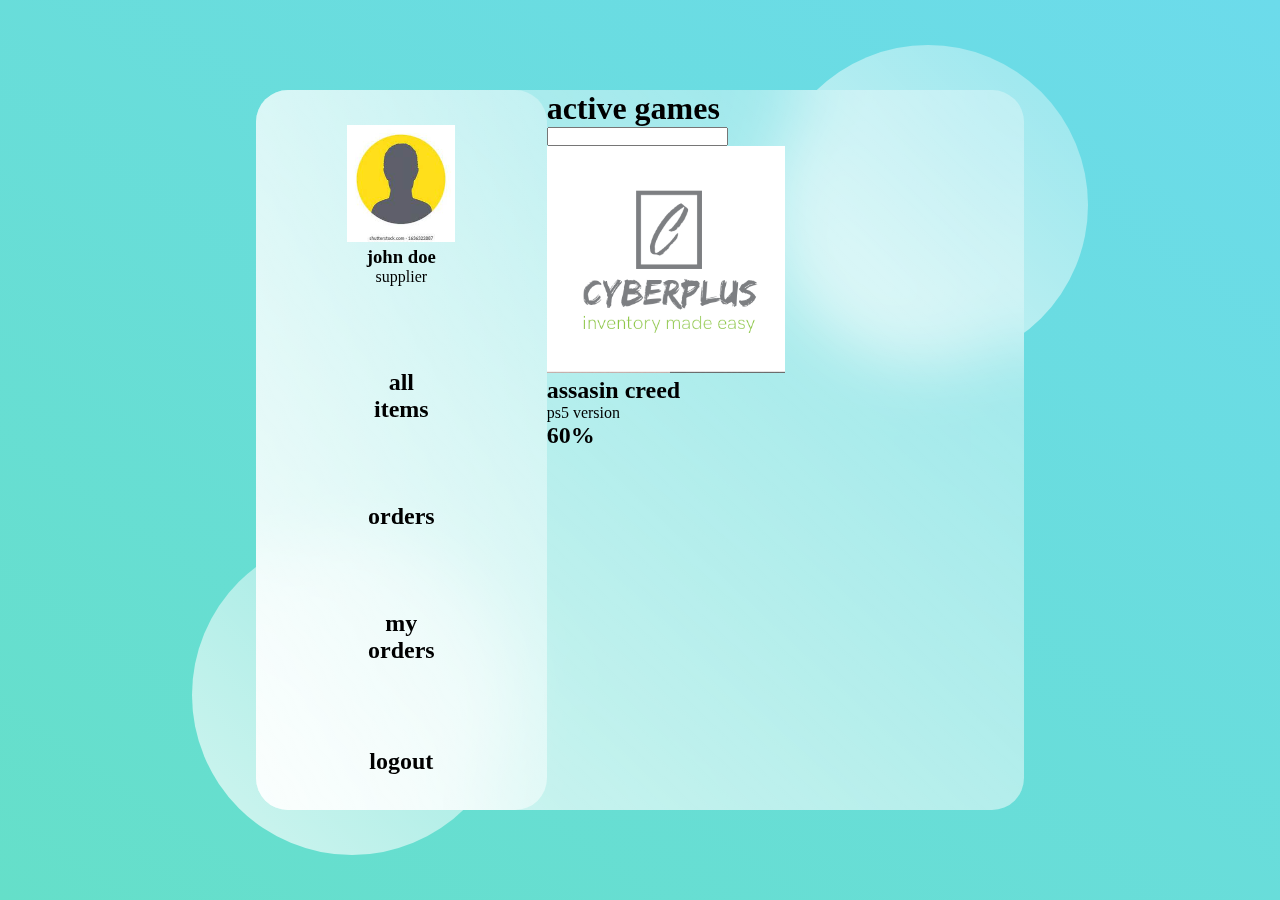
<file: index.html>
<!DOCTYPE html>
<html lang="en">
<head>
    <meta charset="UTF-8">
    <meta name="viewport" content="width=device-width, initial-scale=1.0">
    <title>trial</title>
    <link href="./css/style.css" rel="stylesheet"/>
</head>
<body>
    <main>
        <section class="glass">
            <div class="dashboard">
                <div class="user">
                    <img src="./image/user.jpeg" alt="">
                    <h3>john doe</h3>
                    <p>supplier</p>
                </div>
                <div class="links">
                    <div class="link">
         
                        <h2>all items</h2>

                    </div>
                    <div class="link">
                        
                        <h2>orders</h2>

                    </div>
                    <div class="link">
                   
                        <h2>my orders</h2>

                    </div>

                </div>
                <div class="pro">
                    <h2>logout </h2>
                </div>
            </div>
            <div class="games">
                <div class="status">
                    <h1>active games</h1>
                    <input type="text"/>
                </div>
                <div class="cards">
                    <div class="card">
                        <img src="./image/logo.png" alt="">
                        <div class="card-info">
                            <h2>assasin creed </h2>
                            <p>ps5 version</p>
                            <div class="progress"></div>
                        </div>
                        <h2 class="percentage"> 60%</h2>
                    
                    </div>
                </div>
            </div>
            

        </section>
        <div class="circle1"></div>
        <div class="circle2"></div>
    </main>
    
</body>
</html>
</file>
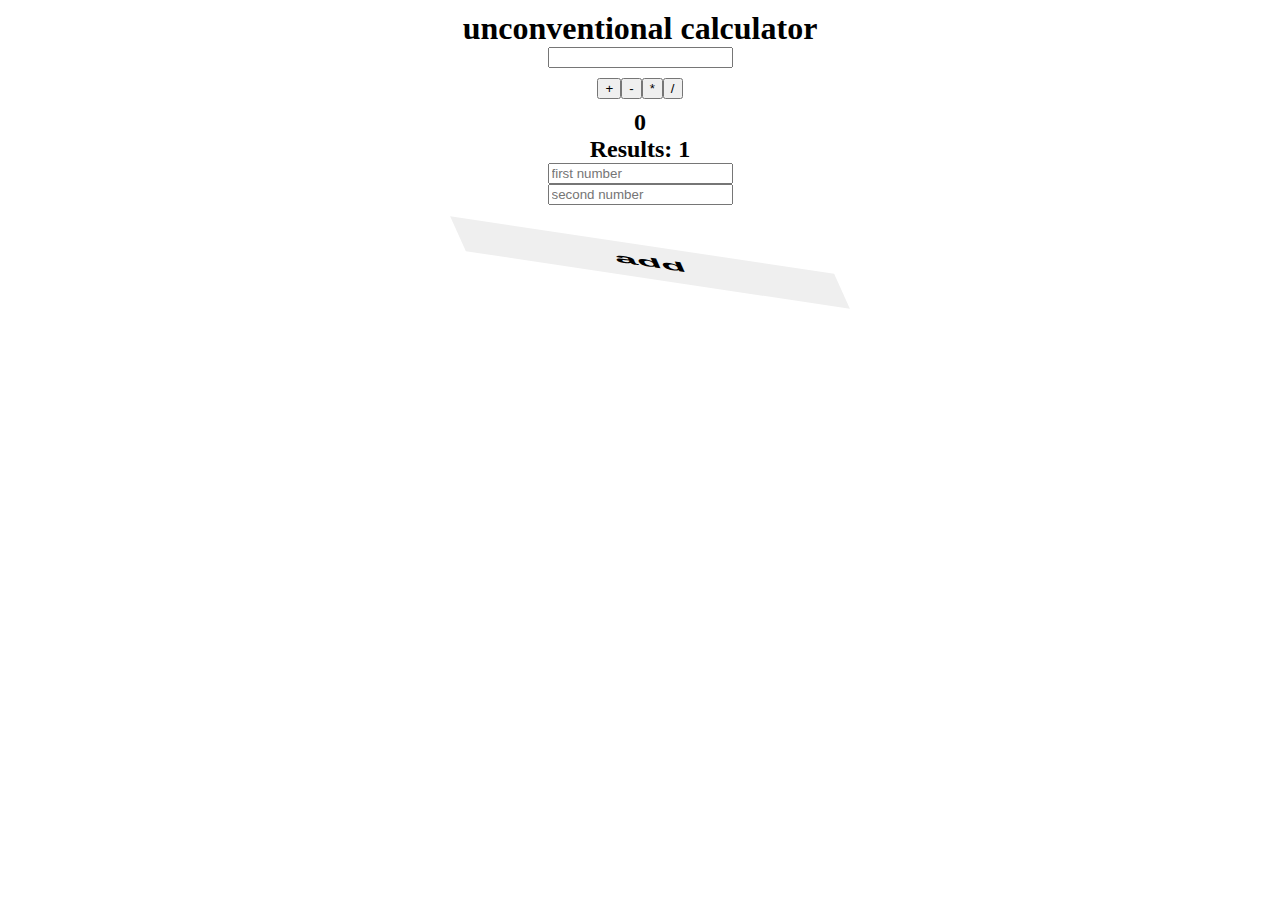
<file: index2.html>
<!DOCTYPE html>
<html lang="en">
  <head>
    <meta charset="UTF-8" />
    <meta name="viewport" content="width=device-width, initial-scale=1.0" />
    <title>Document</title>
    <link rel="stylesheet" href="/css/style1.css" />
  </head>
  <body>
    <main>
      <header>
        <h1>unconventional calculator</h1>
      </header>
      <section>
        <input type="number" id="input-number" />
        <div id="calc-actions">
          <button class="add-button" type="button" id="btn-add">+</button>
          <button type="button" id="btn-subtract">-</button>
          <button type="button" id="btn-multiply">*</button>
          <button type="button" id="btn-divide">/</button>
        </div>
      </section>
      <section id="results">
        <h2 id="current-calculation">0</h2>
        <h2>Results: <span id="current-result">1</span></h2>
      </section>

      <input type="number" name="" placeholder="first number" id="num1" />
      <input type="number" name="" placeholder="second number" id="num2" />
      <button class="add1-button">add</button>
    </main>
  </body>
  <script src="/js/index.js" ></script>
  <script src="/js/app.js"></script>
</html>
</file>
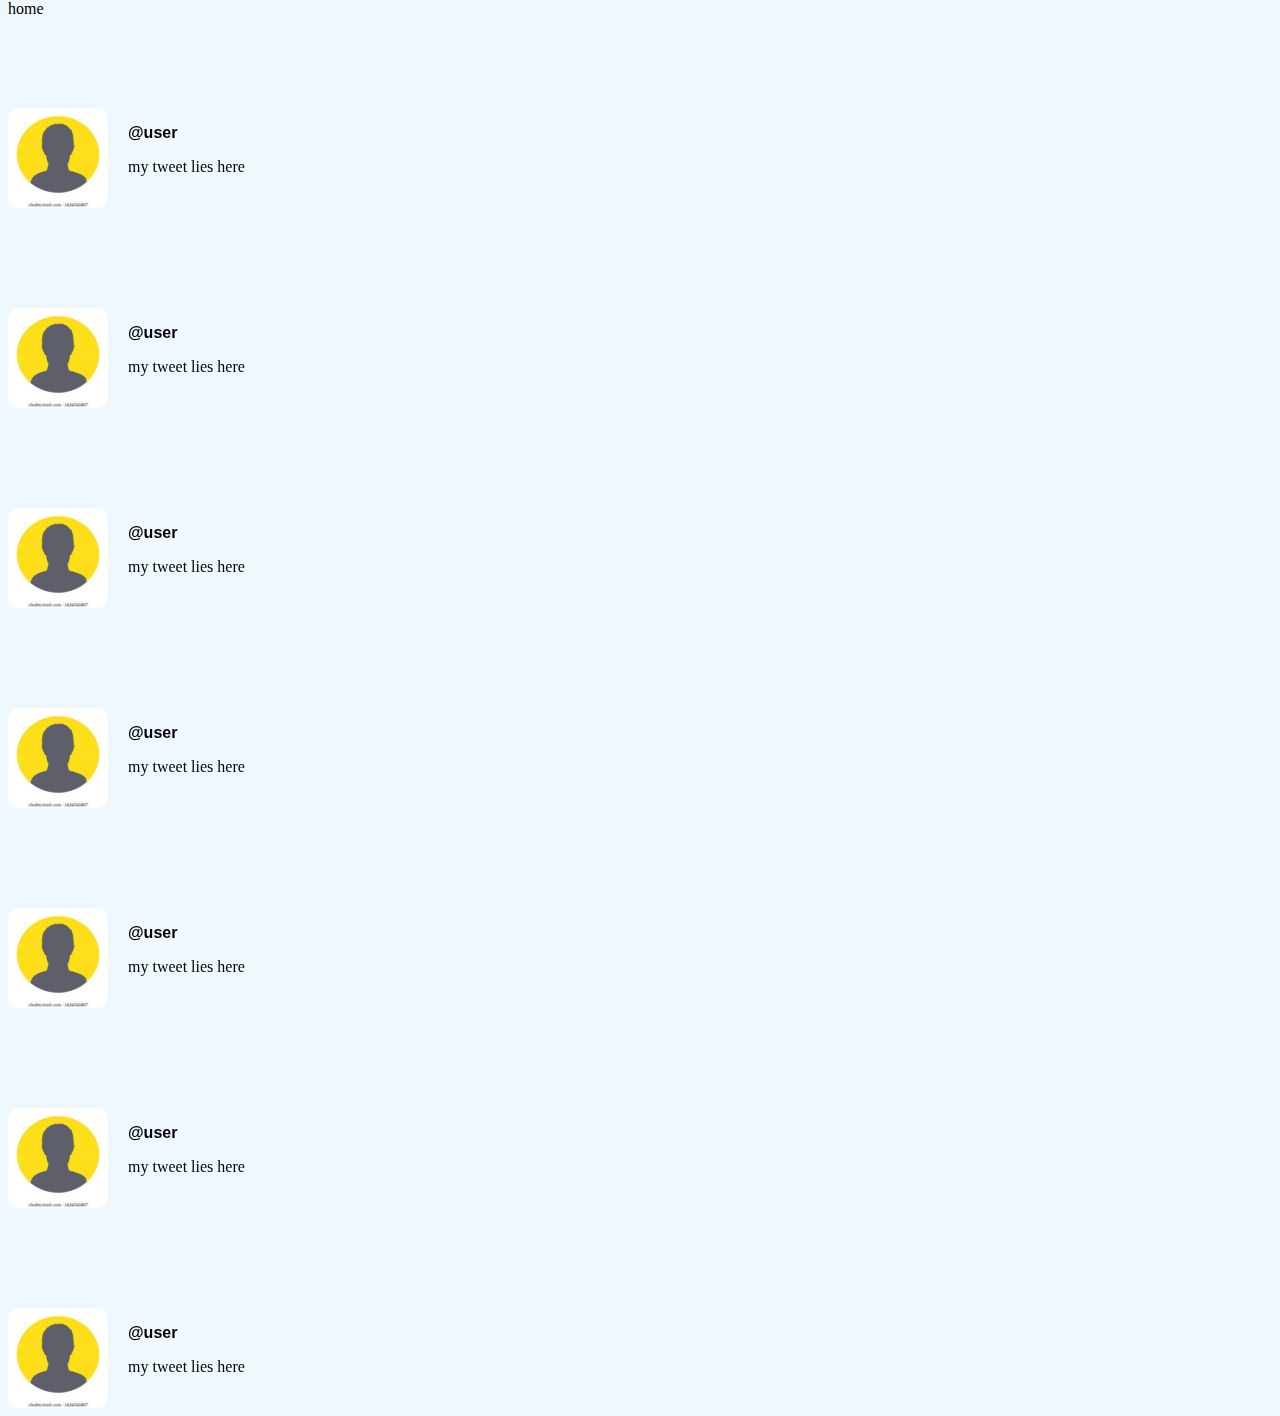
<file: tweet.html>
<!DOCTYPE html>
<html lang="en">
  <head>
    <meta charset="UTF-8" />
    <meta name="viewport" content="width=device-width, initial-scale=1.0" />
    <title>Tweet</title>
  </head>
  <body>
    <style>
      img {
        height: 100px;
        width: 100px;
        border-radius: 10px;
        margin-right: 20px;
      }
      * {
        background-color: aliceblue;
      }
      main {
        position: center;
        overflow: scroll;
      }
      .nav{
        position: fixed ;
        z-index: 10;
        top: 0;
        backdrop-filter: saturate(180%) blur(20px);
        transition: height .5s, line-height .5s;
      }
      .tweet-card {
        margin-top: 100px;
        display: flex;
      }
      .username-text {
        font-family: "Trebuchet MS", "Lucida Sans Unicode", "Lucida Grande",
          "Lucida Sans", Arial, sans-serif;
        font: outline;
        font-weight: bolder;
      }
    </style>
    <main>
      <div class="nav">
        home

      </div>
      <div class="tweet-card">
        <img src="./image/user.jpeg" alt="user" />
        <div class="username">
          <p class="username-text">@user</p>
          <p>my tweet lies here</p>
        </div>
      </div>
      <div class="tweet-card">
        <img src="./image/user.jpeg" alt="user" />
        <div class="username">
          <p class="username-text">@user</p>
          <p>my tweet lies here</p>
        </div>
      </div>
      <div class="tweet-card">
        <img src="./image/user.jpeg" alt="user" />
        <div class="username">
          <p class="username-text">@user</p>
          <p>my tweet lies here</p>
        </div>
      </div>
      <div class="tweet-card">
        <img src="./image/user.jpeg" alt="user" />
        <div class="username">
          <p class="username-text">@user</p>
          <p>my tweet lies here</p>
        </div>
      </div>
      <div class="tweet-card">
        <img src="./image/user.jpeg" alt="user" />
        <div class="username">
          <p class="username-text">@user</p>
          <p>my tweet lies here</p>
        </div>
      </div>

      <div class="tweet-card">
        <img src="./image/user.jpeg" alt="user" />
        <div class="username">
          <p class="username-text">@user</p>
          <p>my tweet lies here</p>
        </div>
      </div>
      <div class="tweet-card">
        <img src="./image/user.jpeg" alt="user" />
        <div class="username">
          <p class="username-text">@user</p>
          <p>my tweet lies here</p>
        </div>
      </div>

    </main>
  </body>
</html>
</file>
<file: css/style.css>
*  {
    margin: 0;
    padding:0;
    box-sizing: border-box;


}
main {
    background-image: url('../image/logo.png');
    min-height: 100vh;
    background: linear-gradient(to right top,#65dfc9,#6cdbeb);
    display: flex;
    align-items: center;
    
    justify-content: center;

}
.glass:hover {
    animation-play-state: paused;
}
.glass{

    animation: glass ease-in-out 1s infinite alternate;
    transform-origin: center -20px;
    background-color: white ;
    min-height: 80vh;
    width: 60%;
    background: linear-gradient(to right top, rgba(255,255,255,0.7),rgba(255,255,255,0.3)
    );
    border-radius: 2rem;
    z-index: 2;
    backdrop-filter:blur(2rem);
    display:flex;
    
}
@keyframes glass {
    0% { transform: rotate(3deg); }
    100% { transform: rotate(-3deg); }
}
.circle1,
.circle2{
    background: white;
    background: linear-gradient(to right top, rgba(255,255,255,0.7),rgba(255,255,255,0.3)
    );
    height: 20rem;
    width: 20rem;
    position: absolute;
    border-radius: 50%;
    
}
.circle1{
    top: 5%;
    right: 15%;

}
.circle2{
    bottom: 5%;
    left: 15%;

}
.dashboard{
    flex: 1;
    display: flex;
    flex-direction: column;
    align-items: center;
    justify-content: space-evenly;
    text-align: center;
    background: linear-gradient(to right top, rgba(255,255,255,0.7),rgba(255,255,255,0.3));
    border-radius: 2rem;
}
.games{
    flex: 2;
}
.link{
    display: flex;
    margin: 1rem 0rem;
    padding:2rem 5rem;
    align-items: center;
}
.link h2{
    padding: 0rem 2rem;
}
img{
    max-width: 50%;
    height: auto;
}
</file>
<file: css/style1.css>
*{
    margin: auto;
}
main{
    margin-top: 10px;
    display: flex;
    flex-direction: column;
    justify-content: space-between;
    
}
section{
    display:flex;
    flex-direction: column;
    justify-content: space-between;  
    
}
#calc-actions{
    display: flex;
    float: right;
    padding: 10px;
}
.add1-button {
    flex-shrink: inherit;
    margin: 20px 10px;
    width: 10%;
    align-self: center;
    padding: 10px 15px;
    border: none;
    text-decoration: navajowhite;
    font-weight: bold;
    font-family: 'Franklin Gothic Medium', 'Arial Narrow', Arial, sans-serif;
    transform: matrix( 3, 0.45, 0.45, 1, 10, 20);
    -webkit-transition: background,padding 500ms ease;
    -moz-transition: background , padding 500ms ease;
}
</file>
